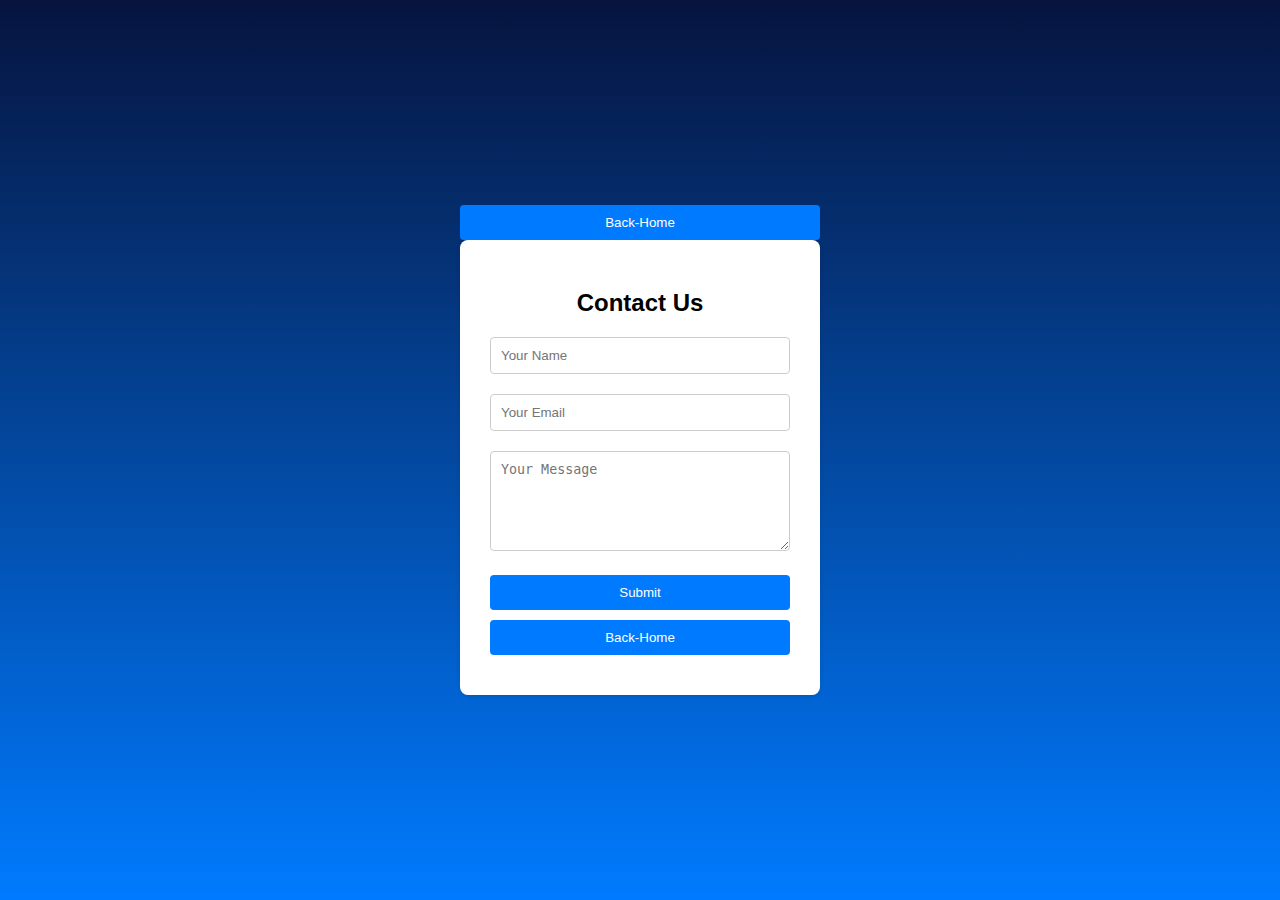
<file: contact.html>
<!DOCTYPE html>
<html lang="en">
<head>
  <meta charset="UTF-8">
  <meta name="viewport" content="width=device-width, initial-scale=1.0">
  <title>Contact Form</title>
  <form action="https://api.web3forms.com/submit" method="POST" id="form">
    <input type="hidden" name="access_key" value="aa1ef556-5b2c-4a84-812e-e0197b8d3e5e" />
    <input type="hidden" name="subject" value="New Submission from Web3Forms" />
    <input type="hidden" name="redirect" value="successfully sent!" />
    <input type="checkbox" name="botcheck" id="" style="display: none;" />
        <button class="home-button" onclick="window.location.href='index.html'">Back-Home</button>
  <style>
    body {
      font-family: Arial, sans-serif;
      background: linear-gradient(to bottom, #06143e, #007bff);
      margin: 0;
      padding: 0;
      display: flex;
      justify-content: center;
      align-items: center;
      height: 100vh;
    }

    .contact-container {
      background-color: #fff;
      padding: 30px;
      border-radius: 8px;
      box-shadow: 0 2px 4px rgba(0,0,0,0.1);
      width: 300px;
    }

    .contact-container h2 {
      margin-bottom: 20px;
      text-align: center;
    }

    .contact-container input[type="text"],
    .contact-container input[type="email"],
    .contact-container textarea {
      width: 100%;
      padding: 10px;
      margin-bottom: 20px;
      border: 1px solid #ccc;
      border-radius: 4px;
      box-sizing: border-box;
    }

    .contact-container textarea {
      resize: vertical;
      height: 100px;
    }

    .contact-container button {
      width: 100%;
      padding: 10px;
      background-color: #007bff;
      color: #fff;
      border: none;
      border-radius: 4px;
      cursor: pointer;
      margin-bottom: 10px; /* Added margin for spacing */
    }

    .contact-container button:hover {
      background-color: #0056b3;
    }

    /* Style for home button */
    .home-button {
      width: 100%;
      padding: 10px;
      background-color: #007bff;
      color: #fff;
      border: none;
      border-radius: 4px;
      cursor: pointer;
    }

    .home-button:hover {
      background-color: #0056b3;
    }
  </style>
</head>
<body>

  <div class="contact-container">
    <h2>Contact Us</h2>
    <form id="contactForm" action="#" method="post" onsubmit="return submitForm()">
      <input type="text" id="name" name="name" placeholder="Your Name" required>
      <input type="email" id="email" name="email" placeholder="Your Email" required>
      <textarea id="message" name="message" placeholder="Your Message" required></textarea>
      <button type="submit">Submit</button>
    </form>
    <button class="home-button" onclick="window.location.href='index.html'">Back-Home</button>
  </div>

  <script>
    function submitForm() {
      // Clear form fields after submission
      document.getElementById("contactForm").reset();
      return false; // Prevent form submission (you may remove this if form submission is desired)
    }
  </script>

</body>
</html>
</file>
